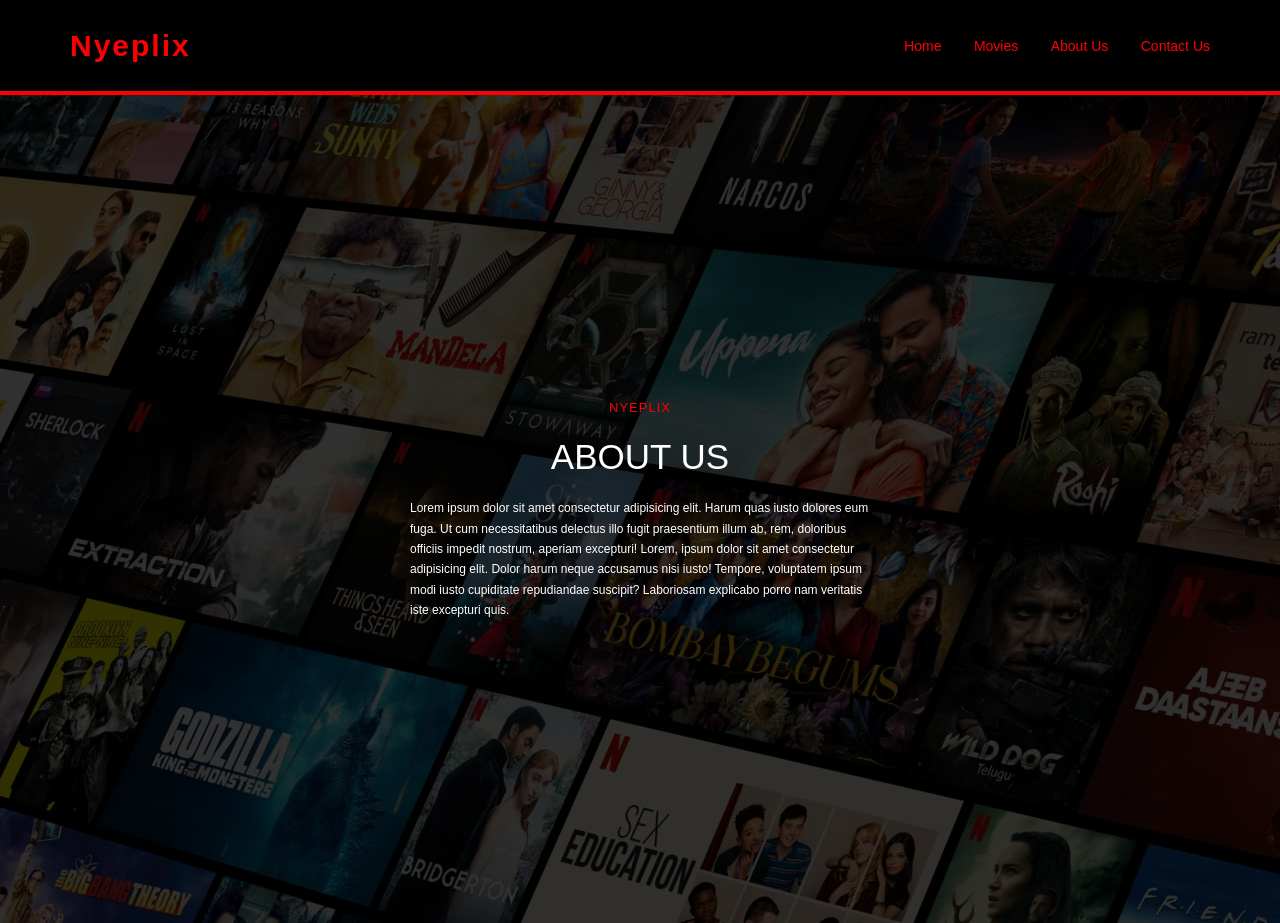
<file: about.html>
<!DOCTYPE html>
<html lang="en">
<head>
    <meta charset="UTF-8">
    <meta name="viewport" content="width=device-width, initial-scale=1.0">
    <link rel="stylesheet" href="about.css">
    <title>Nyeplix</title>
</head>
<body>
    <header class="nav">
        <div class="nav-left">
            <h2>Nyeplix</h2>
        </div>

        <nav class="nav-links">
            <a href="Index.html">Home</a>
            <a href="movies.html">Movies</a>
            <a href="about_us.html">About Us</a>
            <a href="contact.html">Contact Us</a>
    </header>

    <section class="hero">
        <div class="hero-overlay"></div>

        <div class="hero-text">
            <span class="hero-tag">Nyeplix</span>
            <h1>ABOUT US</h1>

        <p>
        Lorem ipsum dolor sit amet consectetur adipisicing elit. Harum quas iusto dolores eum fuga.
        Ut cum necessitatibus delectus illo fugit praesentium illum ab, rem, doloribus officiis
        impedit nostrum, aperiam excepturi! Lorem, ipsum dolor sit amet consectetur adipisicing elit.
        Dolor harum neque accusamus nisi iusto! Tempore, voluptatem ipsum modi iusto cupiditate repudiandae
        suscipit? Laboriosam explicabo porro nam veritatis iste excepturi quis.
        </div>
    </section>
</body>
</html>
</file>
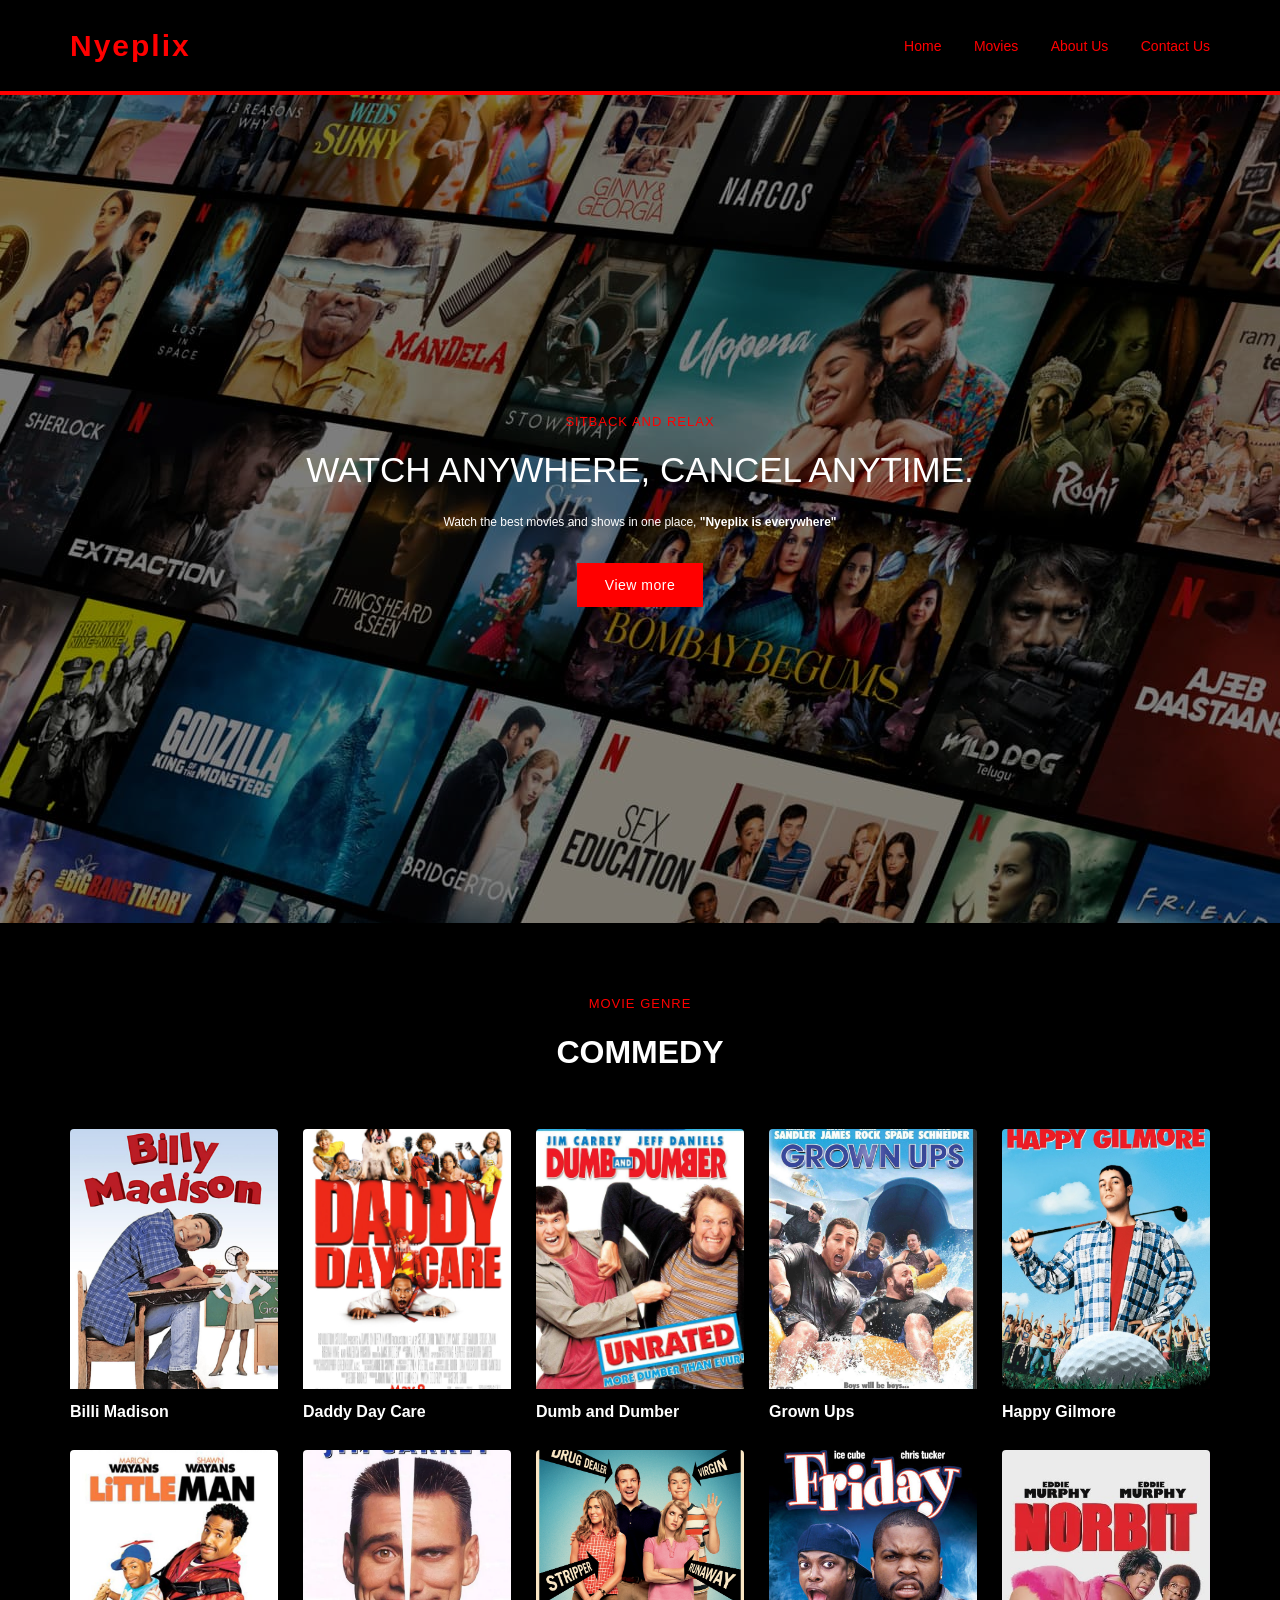
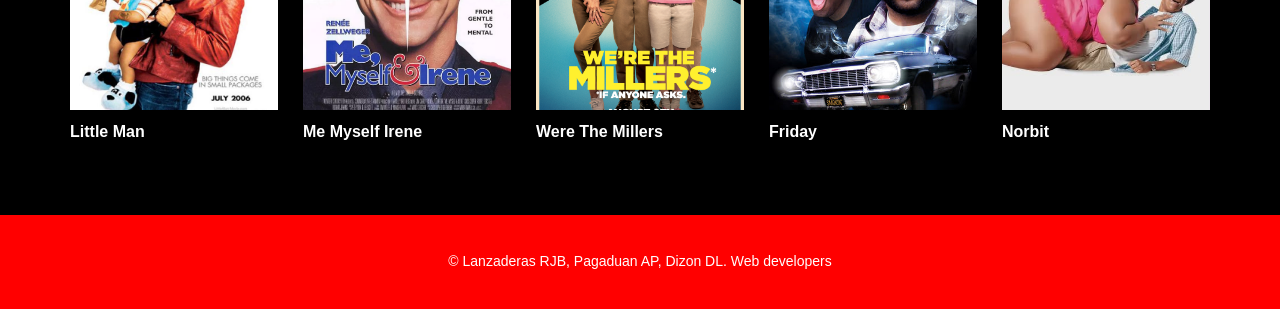
<file: comedy.html>
<!DOCTYPE html>
<html lang="en">
<head>
    <meta charset="UTF-8">
    <meta name="viewport" content="width=device-width, initial-scale=1.0">
    <link rel="stylesheet" href="comedy.css">
    <title>Nyeplix</title>
</head>
<body>
    <header class="nav">
        <div class="nav-left">
            <h2>Nyeplix</h2>
        </div>

        <nav class="nav-links">
            <a href="Index.html">Home</a>
            <a href="movies.html">Movies</a>
            <a href="about.html">About Us</a>
            <a href="contact.html">Contact Us</a>
    </header>

    <section class="hero">
        <div class="hero-overlay"></div>

        <div class="hero-text">
            <span class="hero-tag">Sitback and Relax</span>
            <h1>WATCH ANYWHERE, CANCEL ANYTIME. </h1>

        <p>
            Watch the best movies and shows in one place, <b>"Nyeplix is everywhere"</b>
        </p>

        <button class="hero-btn">View more</button>
        </div>
    </section>

    <section class="Genre" id="Genre">
        <span class="section-tag center">Movie Genre</span>
        <h2 class="section-title">COMMEDY</h2>

        <div class="genre-grid">
            <div class="genre-item">
                <a href=" "><img src="billy madison.jpg" alt="genre" loading="lazy"></a>
                <b>Billi Madison</b>
            </div>

            <div class="genre-item">
                <a href=" "><img src="daddy day care.jpg" alt="genre" loading="lazy"></a>
                <b>Daddy Day Care</b>
            </div>

            <div class="genre-item">
                <a href=" "><img src="dumb dumber.jpg" alt="genre" loading="lazy"></a>
                <b>Dumb and Dumber</b>
            </div>

            <div class="genre-item">
                <a href=" "><img src="grown up.jpg" alt="genre" loading="lazy"></a>
                <b>Grown Ups</b>    
            </div>       

            <div class="genre-item">
                <a href=" "><img src="happy gilmore.webp" alt="genre" loading="lazy"></a>
                <b>Happy Gilmore</b>
            </div>

            <div class="genre-item">
                <a href=" "><img src="little man.jpg" alt="genre" loading="lazy"></a>
                <b>Little Man</b>
            </div>

            <div class="genre-item">
                <a href=" "><img src="me myself irene.webp" alt="genre" loading="lazy"></a>
                <b>Me Myself Irene</b>    
            </div>       

             <div class="genre-item">
                <a href=" "><img src="were the millers.jpg" alt="genre" loading="lazy"></a>
                <b>Were The Millers</b>
            </div>

            <div class="genre-item">
                <a href=" "><img src="friday.jpg" alt="genre" loading="lazy"></a>
                <b>Friday</b>    
            </div>   

             <div class="genre-item">
                <a href=" "><img src="norbit.jpg" alt="genre" loading="lazy"></a>
                <b>Norbit</b>    
            </div>   
        </div>
    </section>

    <footer class="footer">
        <p>&copy; Lanzaderas RJB, Pagaduan AP, Dizon DL. Web developers</p>
    </footer>
</body>
</html>
</file>
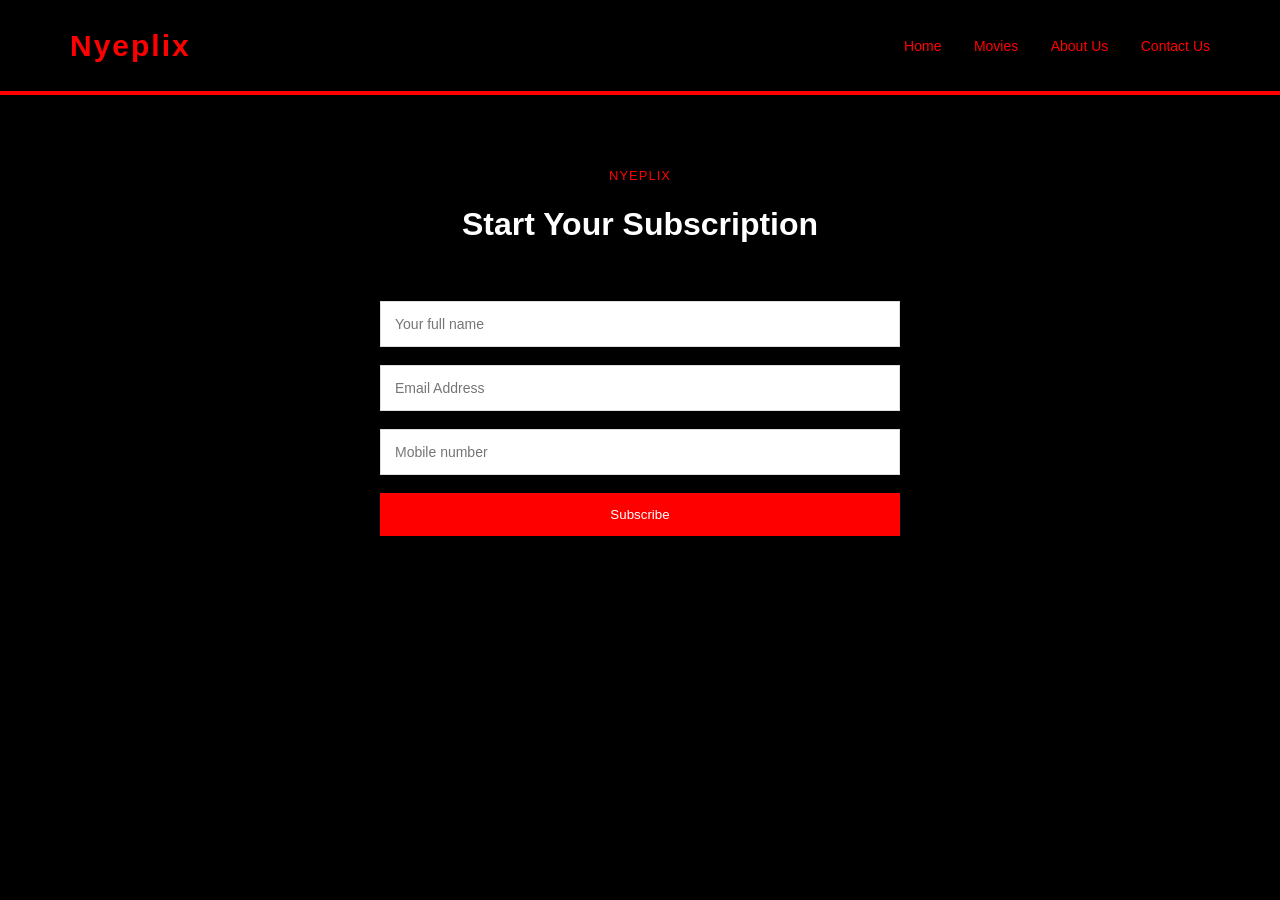
<file: contact.html>
<!DOCTYPE html>
<html lang="en">
<head>
    <meta charset="UTF-8">
    <meta name="viewport" content="width=device-width, initial-scale=1.0">
    <link rel="stylesheet" href="contact.css">
    <title>Nyeplix</title>
</head>
<body>
     <header class="nav">
        <div class="nav-left">
            <h2>Nyeplix</h2>
        </div>

        <nav class="nav-links">
            <a href="Index.html">Home</a>
            <a href="movies.html">Movies</a>
            <a href="about.html">About Us</a>
            <a href="contact.html">Contact Us</a>
    </header>

    <section class="subscribe" id="subscribe">
        <div><span class="section-tag center">Nyeplix</span>
        <h2 class="section-title">Start Your Subscription</h2>

        <form class="subscribe-form">
            <input type="text" placeholder="Your full name" required>
            <input type="email" placeholder="Email Address" required>
            <input type="number" placeholder="Mobile number">

            <button>Subscribe</button>
        </form>
        </div>
    </section>
</body>
</html>
</file>
<file: about.css>
* {
            margin: 0;
            padding: 0;
            box-sizing: border-box;
            font-family: "Poppins", sans-serif
        }

        body {
            background: black;
            color: white;
            line-height: 1.7;
        }

        .nav {
            position: sticky;
            top: 0;
            z-index: 1000;

            display: flex;
            justify-content: space-between;
            align-items: center;

            padding: 20px 70px;
            background: black;
            border-bottom: 4px solid red;
           
        }

        .nav h2 {
            font-size: 30px;
            letter-spacing: 2px;
            color: red;
            font-weight: bolder;
        }

        .nav-links a{
            margin-left: 28px;
            text-decoration: none;
            color: red;
            font-size: 14px;
            position: relative;
        }

        .nav-links a::after {
            content: "";
            position: absolute;
            left: 0;
            bottom: -4px;
            width: 0%;
            height: 1px;
            background: red;
            transition: 0.3s;
        }

        .nav-links a:hover::after {
            width: 100%;

        }

        section {
            padding: 70px 70px;
        }

        .hero {
            position: relative;
            height: 92vh;
            background: url("bg.jpg");
            display: flex;
            align-items: center;
            padding: 0, 90px;
            justify-content: center;
        }

        .hero-overlay {
            position: absolute;
            inset: 0;
            background: rgba(0, 0, 0, 0.747);
        }

        .hero-text {
            position: relative;
            z-index: 2;
            background: transparent;
            padding: 50px;
            place-items: center;
            display: grid;
            justify-content: center;
           
        }

        .hero-tag {
            font-size: 13px;
            letter-spacing: 1px;
            color: red;
            text-transform: uppercase;
        }

        .hero-text h1 {
            font-size: 35px;
            font-weight: 400;
            margin: 15px 0 20px;
            line-height: 1.25;
        }

        .hero-text p {
            font-size: 12px;
            color: white;
            max-width: 460px;
        }
</file>
<file: comedy.css>
* {
            margin: 0;
            padding: 0;
            box-sizing: border-box;
            font-family: "Poppins", sans-serif
        }

        body {
            background: black;
            color: white;
            line-height: 1.7;
        }

        .nav {
            position: sticky;
            top: 0;
            z-index: 1000;

            display: flex;
            justify-content: space-between;
            align-items: center;

            padding: 20px 70px;
            background: black;
            border-bottom: 4px solid red;
           
        }

        .nav h2 {
            font-size: 30px;
            letter-spacing: 2px;
            color: red;
            font-weight: bolder;
        }

        .nav-links a{
            margin-left: 28px;
            text-decoration: none;
            color: red;
            font-size: 14px;
            position: relative;
        }

        .nav-links a::after {
            content: "";
            position: absolute;
            left: 0;
            bottom: -4px;
            width: 0%;
            height: 1px;
            background: red;
            transition: 0.3s;
        }

        .nav-links a:hover::after {
            width: 100%;

        }

        section {
            padding: 70px 70px;
        }

        .hero {
            position: relative;
            height: 92vh;
            background: url("bg.jpg");
            display: flex;
            align-items: center;
            padding: 0, 90px;
            justify-content: center;
        }

        .hero-overlay {
            position: absolute;
            inset: 0;
            background: rgba(0, 0, 0, 0.35);
        }

        .hero-text {
            position: relative;
            z-index: 2;
            background: transparent;
            padding: 50px;
            place-items: center;
            display: grid;
            justify-content: center;
           
        }

        .hero-tag {
            font-size: 13px;
            letter-spacing: 1px;
            color: red;
            text-transform: uppercase;
        }

        .hero-text h1 {
            font-size: 35px;
            font-weight: 400;
            margin: 15px 0 20px;
            line-height: 1.25;
        }

        .hero-text p {
            font-size: 12px;
            color: white;
            max-width: 460px;
        }

        .hero-btn {
            margin-top: 30px;
            padding: 14px 28px;
            border: none;
            background: red;
            color: white;
            font-size: 14px;
            letter-spacing: 0.5px;
            cursor: pointer;
            transition: 0.3s;
        }

        .hero-btn:hover {
            background: white;
            color: red;
            transform: translateY(-2px);
        } 

        .section-tag {
            font-size: 13px;
            letter-spacing: 1px;
            text-transform: uppercase;
            color: red;
            font-weight: 500;
        }

        .section-tag.center {
            display: block;
            text-align: center;
            margin-bottom: 10px;
        }

        .section-title {
            text-align: center;
            font-size: 32px;
            font-weight: 5000;
            margin-bottom: 50px;
        }

         .genre {
            background: black;
         }

         .genre-grid {
            display: grid;
            grid-template-columns: repeat(5, 1fr);
            gap: 25px;
         }

         .genre-item {
            overflow: hidden;
            border-radius: 4px;
         }

         .genre-item img {
            width: 100%;
            height: 260px;
            object-fit: cover;
            transition: transform 0.3s ease;
         }

         .genre-item:hover {
            transform: scale(1.08);
         }

        .footer {
            text-align: center;
            padding: 35px;
            background: red;
            font-size: 14px;
            color: white;
        }
</file>
<file: contact.css>
* {
            margin: 0;
            padding: 0;
            box-sizing: border-box;
            font-family: "Poppins", sans-serif
        }

        body {
            background: black;
            color: white;
            line-height: 1.7;
        }

        .nav {
            position: sticky;
            top: 0;
            z-index: 1000;

            display: flex;
            justify-content: space-between;
            align-items: center;

            padding: 20px 70px;
            background: black;
            border-bottom: 4px solid red;
           
        }

        .nav h2 {
            font-size: 30px;
            letter-spacing: 2px;
            color: red;
            font-weight: bolder;
        }

        .nav-links a{
            margin-left: 28px;
            text-decoration: none;
            color: red;
            font-size: 14px;
            position: relative;
        }

        .nav-links a::after {
            content: "";
            position: absolute;
            left: 0;
            bottom: -4px;
            width: 0%;
            height: 1px;
            background: red;
            transition: 0.3s;
        }

        .nav-links a:hover::after {
            width: 100%;

        }

        section {
            padding: 70px 70px;
        }

        .section-tag {
            font-size: 13px;
            letter-spacing: 1px;
            text-transform: uppercase;
            color: red;
            font-weight: 500;
        }

        .section-tag.center {
            display: block;
            text-align: center;
            margin-bottom: 10px;
        }

        .section-title {
            text-align: center;
            font-size: 32px;
            font-weight: 5000;
            margin-bottom: 50px;
        }

        .subscribe {
            background: var(--white);
        }

        .subscribe-form {
            max-width: 520px;
            margin: auto;
            display: flex;
            flex-direction: column;
        }

        .subscribe-form input {
            margin-bottom: 18px;
            padding: 14px;
            font-size: 14px;
            border: 1px solid #ddd;
        }

        .subscribe-form input:focus {
            border-color: var(--Dark);
        }

        .subscribe-form button {
            padding: 14px;
            background: red;
            color: white;
            border: none;
            cursor: pointer;
            transition: 0.03s;
        }

        .subscribe-form button:hover {
            background: white;
            color: red;
        }
</file>
